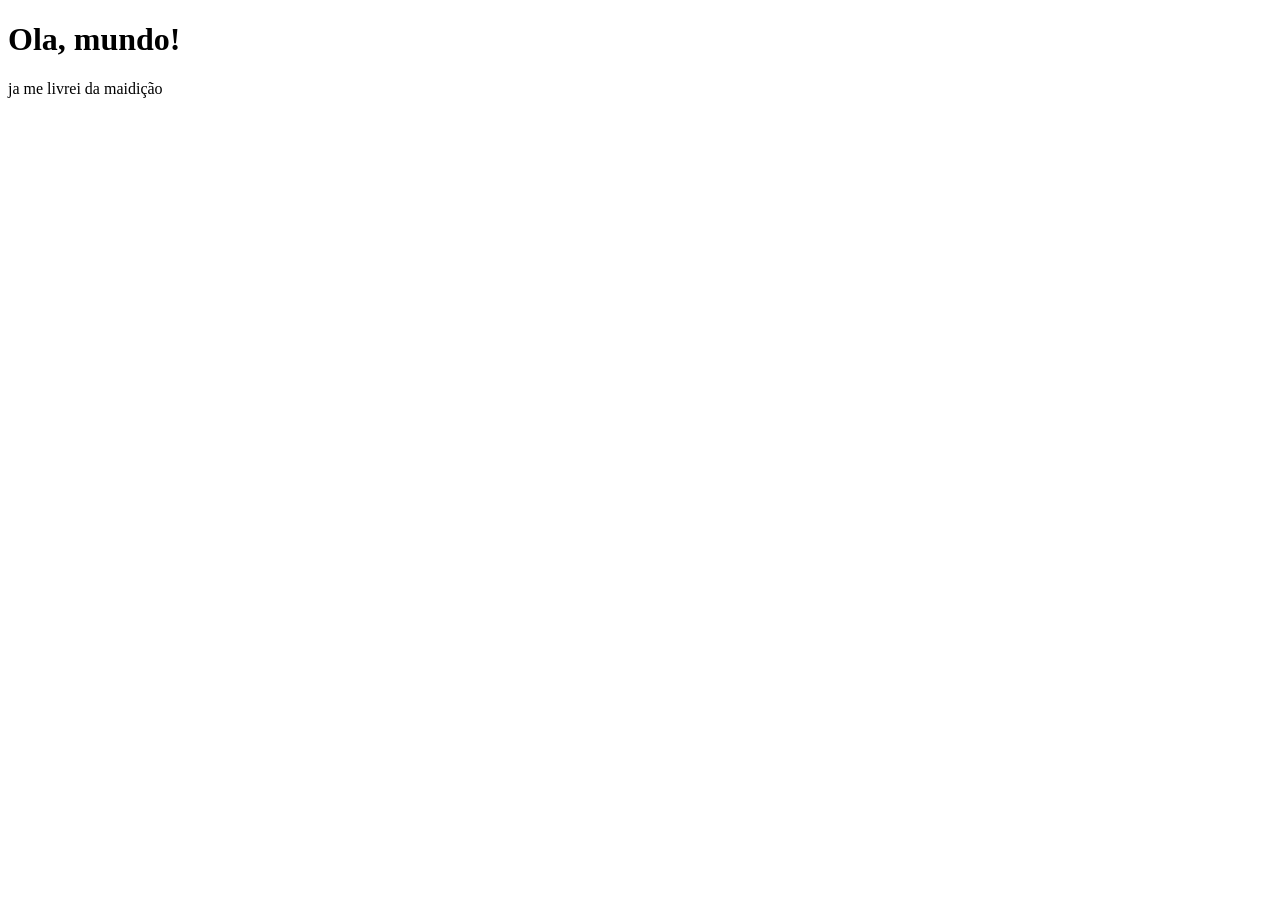
<file: index.html>
<!DOCTYPE html>
<html lang="en">
<head>
    <meta charset="UTF-8">
    <meta name="viewport" content="width=device-width, initial-scale=1.0">
    <title>Document</title>
</head>
<body>
    <h1>Ola, mundo!</h1>
    <p>ja me livrei da maidição</p>
    <script>
        window.alert('Minha primeira mensagem')
    </script>
</body>
</html>
</file>
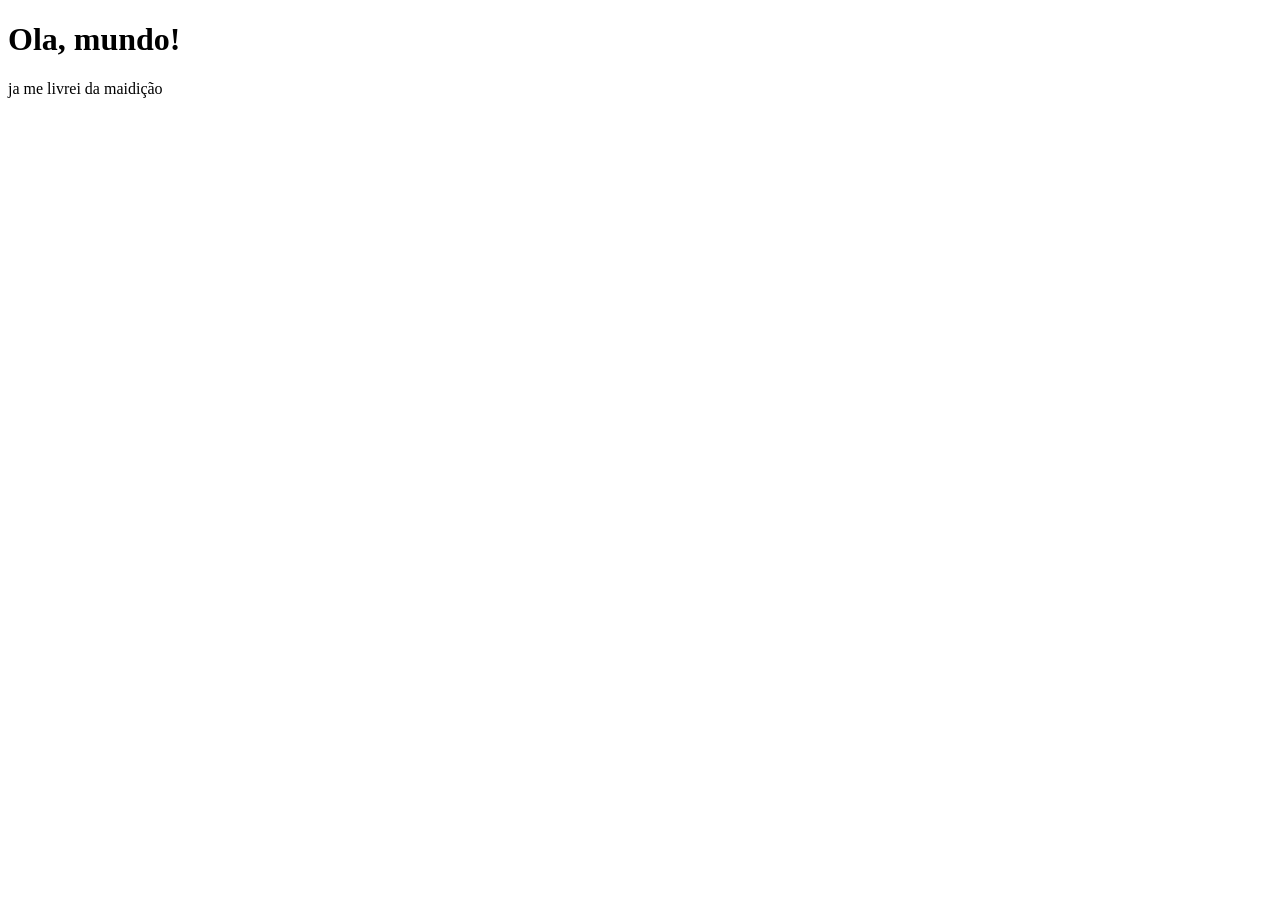
<file: ex002/index.html>
<!DOCTYPE html>
<html lang="en">
<head>
    <meta charset="UTF-8">
    <meta name="viewport" content="width=device-width, initial-scale=1.0">
    <title>Document</title>
</head>
<body>
    <h1>Ola, mundo!</h1>
    <p>ja me livrei da maidição</p>
    <script>
        var nome = window.prompt('Minha primeira mensagem') //vai perguntar  nome
        window.alert (' é um grande prazer em te conhecer, ' + nome) //concatenação
    </script>
</body>
</html>
</file>
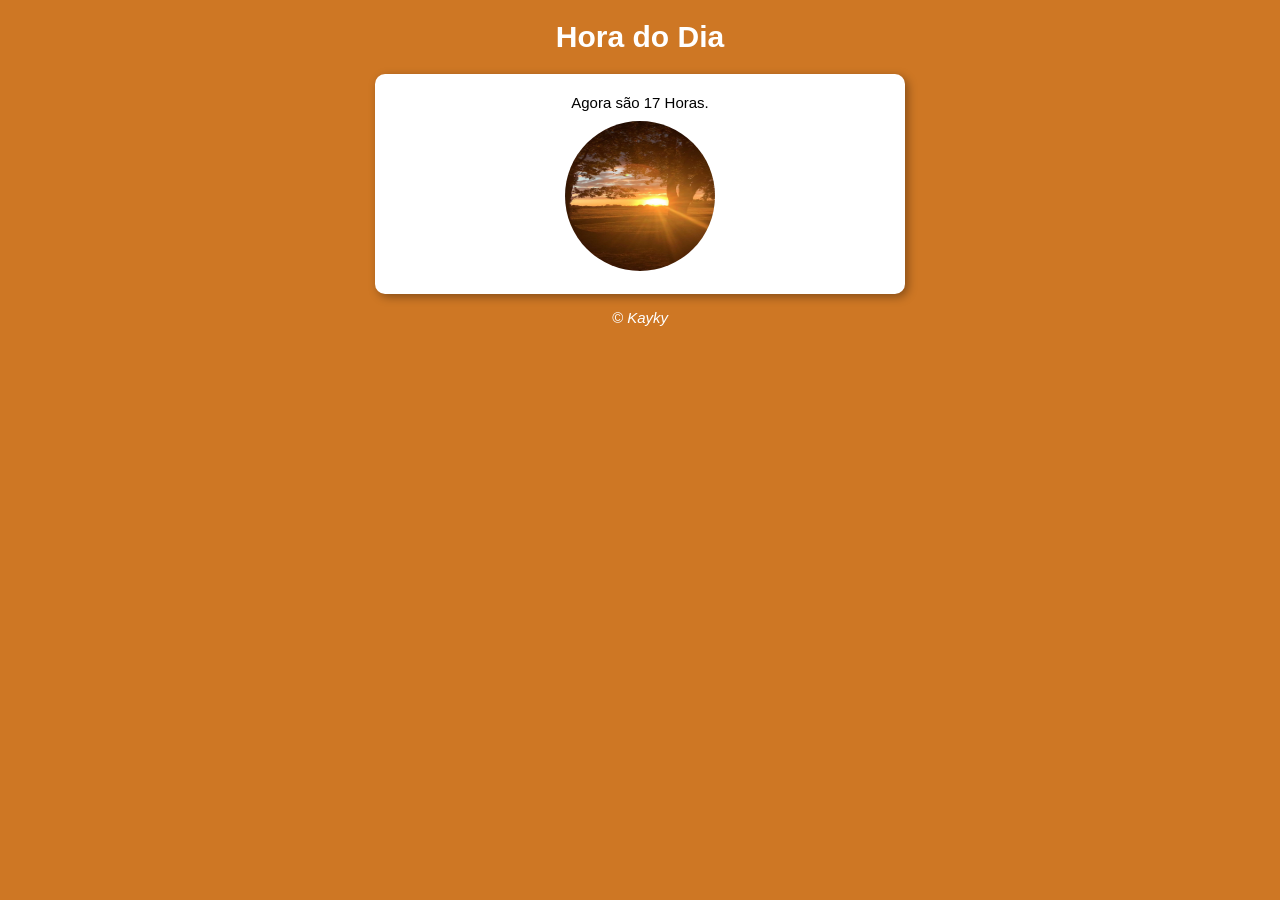
<file: Exercicios/ex005/index.html>
<!DOCTYPE html>
<html lang="pt-br">
<head>
    <meta charset="UTF-8">
    <meta name="viewport" content="width=device-width, initial-scale=1.0">
    <title>Hora do Dia</title>
    <link rel="stylesheet" href="style.css">
</head>
<body onload="carregar()">
    <header>
        <h1>Hora do Dia</h1>
    </header>
    <section>
        <div id="msg">
            Digitando...
        </div>
        <div id="foto">
            <img id="imagem" src="imagens/manha.jpg" alt="manha">
        </div>
    </section>
    <footer>
        <p>&copy; Kayky</p>
    </footer>
    <script src="script.js"></script>
</body>
</html>
</file>
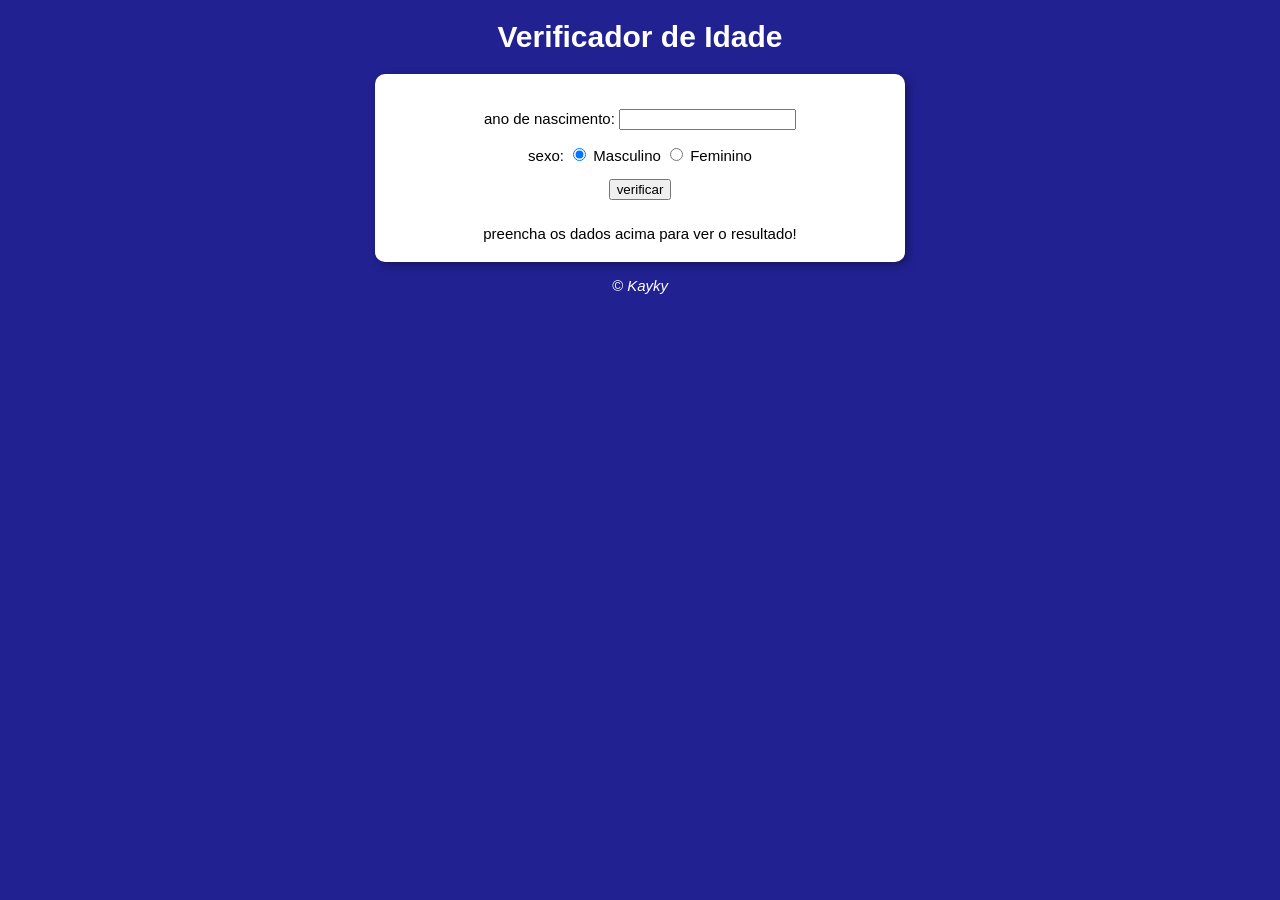
<file: Exercicios/ex006/index.html>
<!DOCTYPE html>
<html lang="pt-br">
<head>
    <meta charset="UTF-8">
    <meta name="viewport" content="width=device-width, initial-scale=1.0">
    <title>Verificador de Idade</title>
    <link rel="stylesheet" href="style.css">
</head>
<body>
    <header>
        <h1>Verificador de Idade</h1>
    </header>
    <section>
        <div>
            <p>ano de nascimento:
                <input type="number" name="txtano" id="txtano" min="0">
            </p>
            <p>sexo:
                <input type="radio" name="radsex" id="mas" checked>
                <label for="mas">Masculino</label>
                <input type="radio" name="radsex" id="fem">
                <label for="fem">Feminino</label>
            </p>
            <p>
                <input type="button" value="verificar" onclick="verificar()">
            </p>
        </div>
        <div id="res">
            preencha os dados acima para ver o resultado!
        </div>
    </section>
    <footer>
        <p>&copy; Kayky</p>
    </footer>
    <script src="script.js"></script>
</body>
</html>
</file>
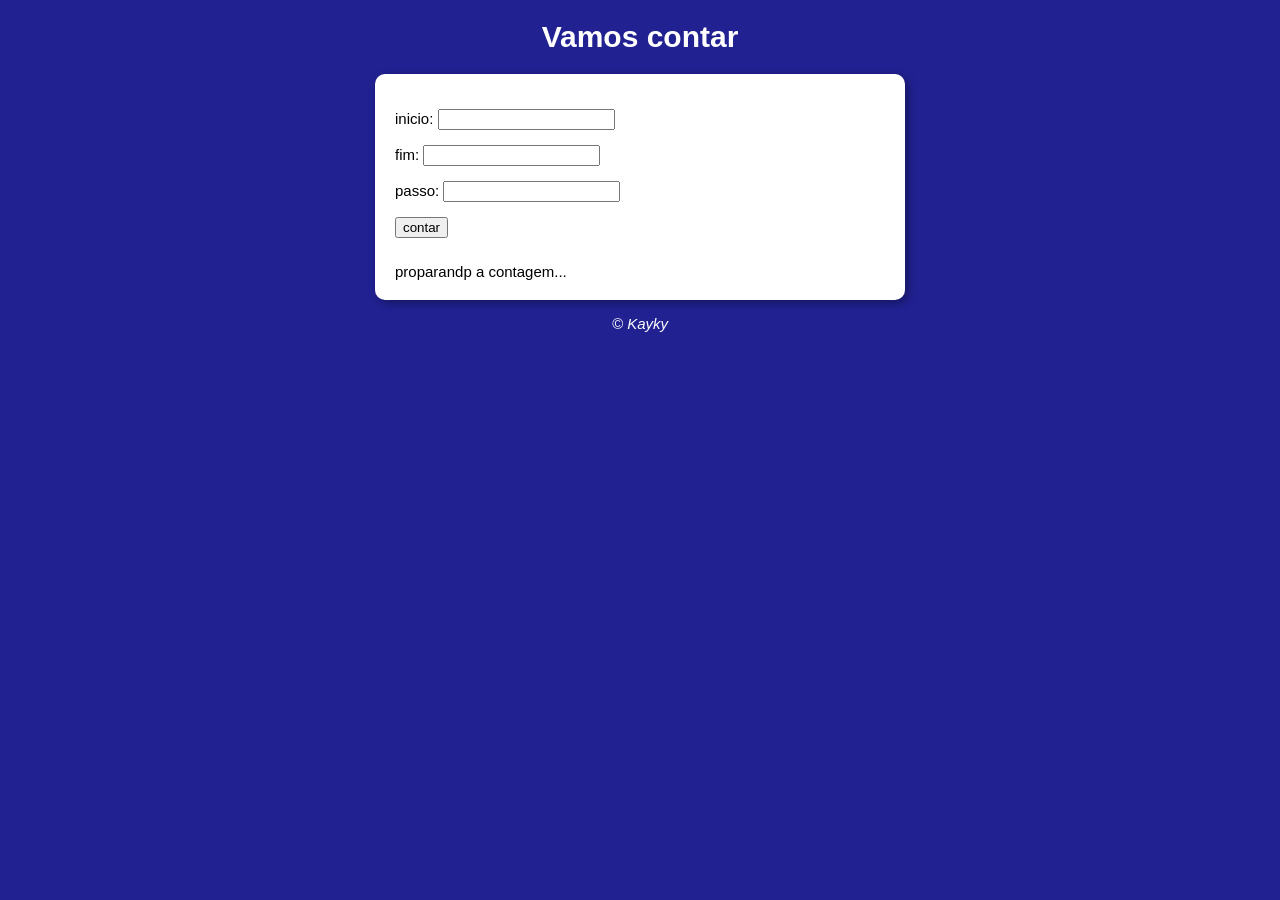
<file: Exercicios/ex008/index.html>
<!DOCTYPE html>
<html lang="pt-br">
<head>
    <meta charset="UTF-8">
    <meta name="viewport" content="width=device-width, initial-scale=1.0">
    <title>Vamos contar</title>
    <link rel="stylesheet" href="style.css">
</head>
<body>
    <header>
        <h1>Vamos contar</h1>
    </header>
    <section>
        <div id="dados">
            <p>inicio: <input type="number" name="inicio" id="txti"></p>
            <p>fim: <input type="number" name="fim" id="txtf"></p>
            <p>passo: <input type="number" name="passo" id="txtp"></p>
            <p><input type="button" value="contar" onclick="contar()"></p>
        </div>
        <div id="res">
            proparandp a contagem...
        </div>
    </section>
    <footer>
        <p>&copy; Kayky</p>
    </footer>
    <script src="script.js"></script>
</body>
</html>
</file>
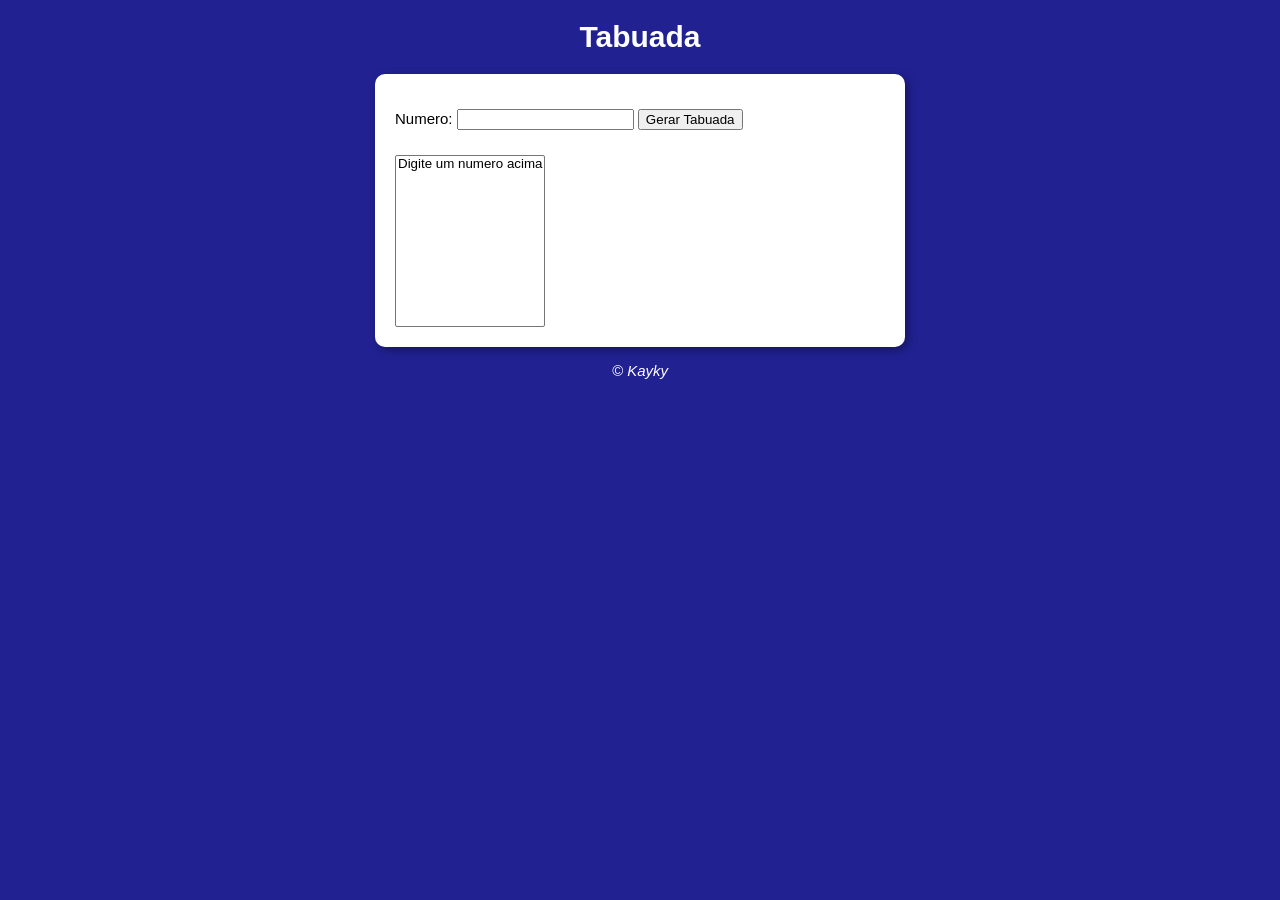
<file: Exercicios/ex009/index.html>
<!DOCTYPE html>
<html lang="pt-br">
<head>
    <meta charset="UTF-8">
    <meta name="viewport" content="width=device-width, initial-scale=1.0">
    <title>modelo de exercicio</title>
    <link rel="stylesheet" href="style.css">
</head>
<body>
    <header>
        <h1>Tabuada</h1>
    </header>
    <section>
        <div>
            <p>Numero: <input type="number" name="num" id="txtn">
            <input type="button" value="Gerar Tabuada" onclick="tabuada()"></p>
        </div>
        <div>
            <select name="Tabuada" id="seltab" size="10">
                <option>Digite um numero acima</option>
            </select>
        </div>
    </section>
    <footer>
        <p>&copy; Kayky</p>
    </footer>
    <script src="script.js"></script>
</body>
</html>
</file>
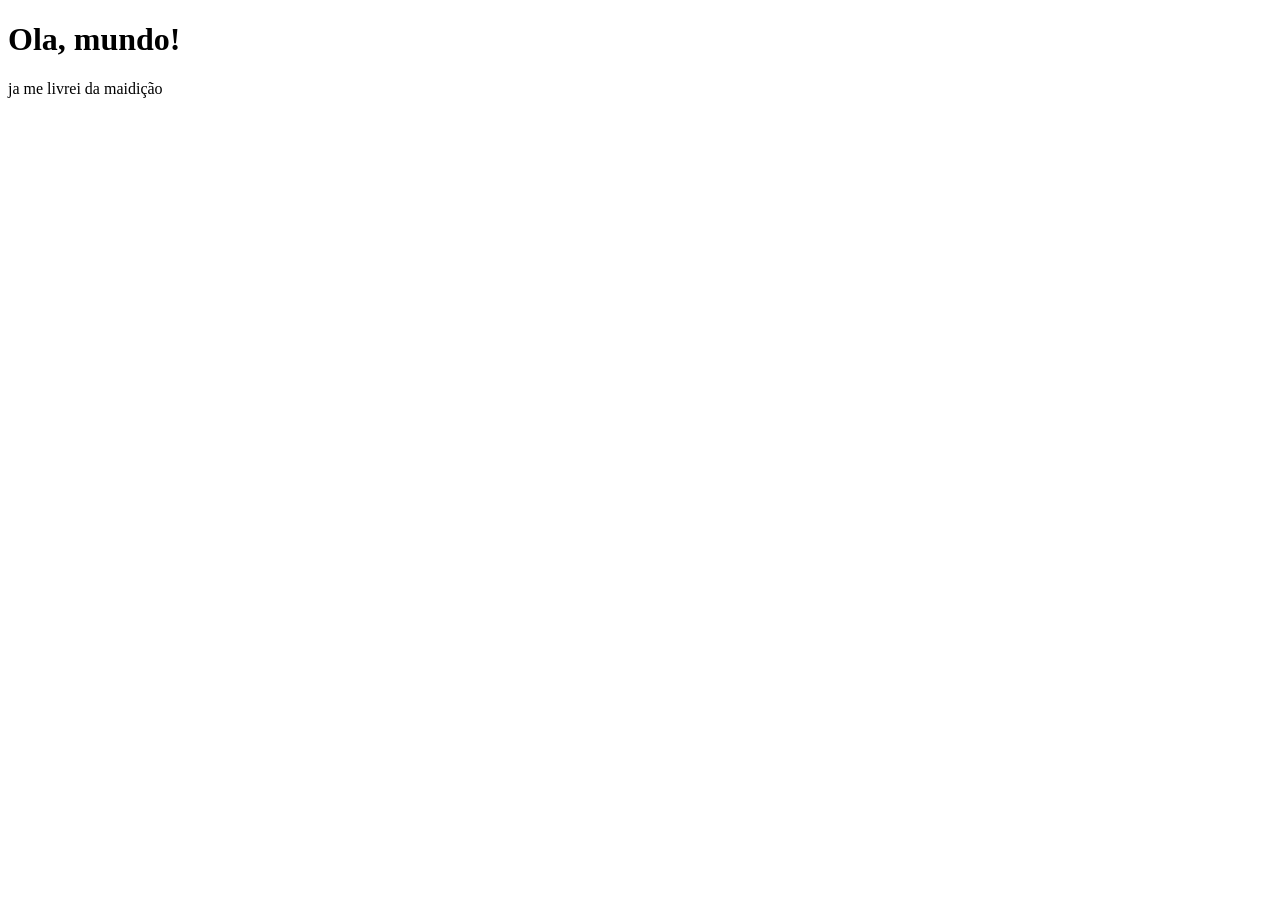
<file: ex002/index2.html>
<!DOCTYPE html>
<html lang="en">
<head>
    <meta charset="UTF-8">
    <meta name="viewport" content="width=device-width, initial-scale=1.0">
    <title>Document</title>
</head>
<body>
    <h1>Ola, mundo!</h1>
    <p>ja me livrei da maidição</p>
    <script>
        var n1 = Number(window.prompt("DIGETE UM NUMERO: "))
        var n2 = Number(window.prompt("Digite outro numero: "))
        var s = n1 + n2
        window.alert(`A soma entre ${n1} e ${n2} é igual a ${s}`)
    </script>
</body>
</html>
</file>
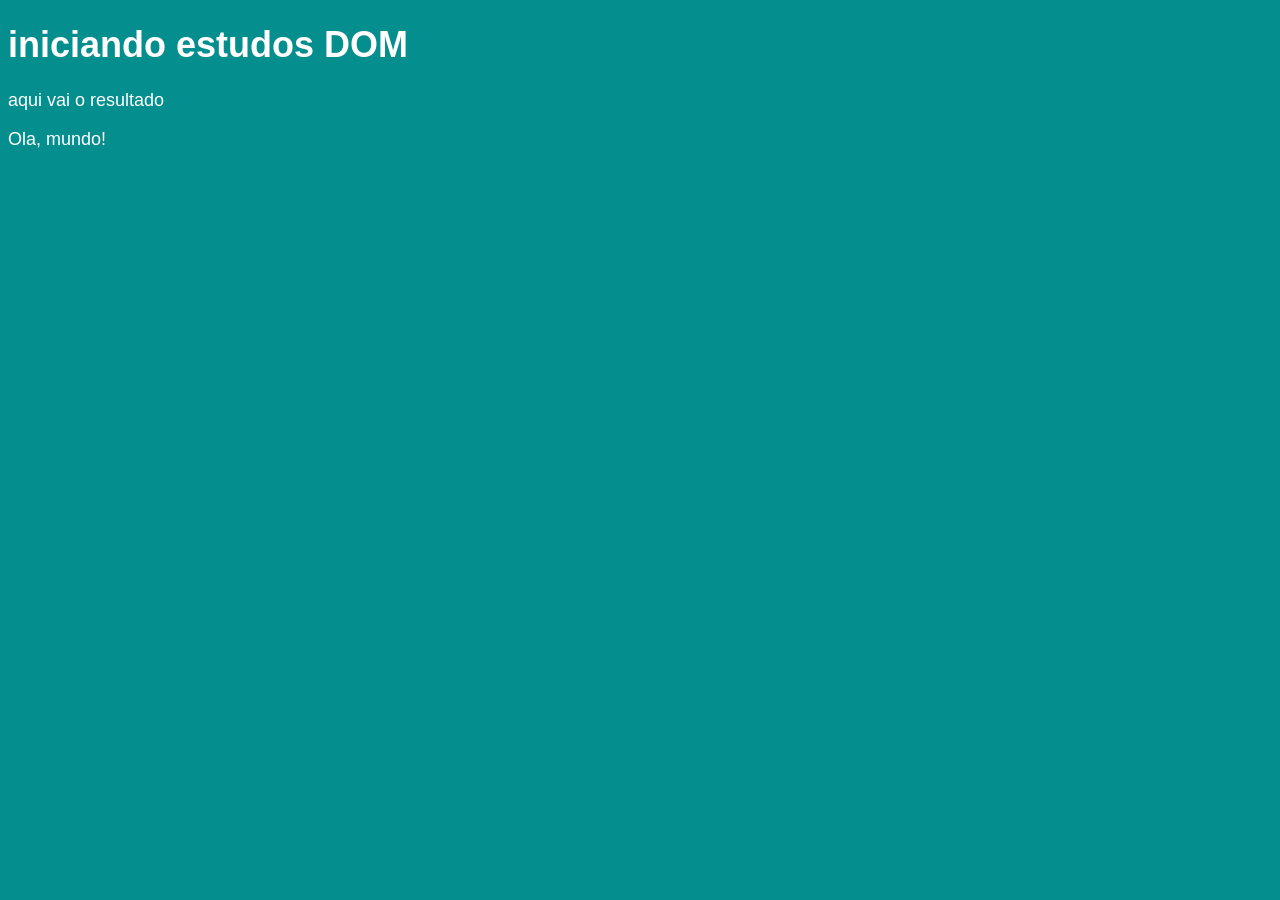
<file: Exercicios/ex002/index4.html>
<!DOCTYPE html>
<html lang="pt-br">
<head>
    <meta charset="UTF-8">
    <meta name="viewport" content="width=device-width, initial-scale=1.0">
    <title>Document</title>
    <style>
        body {
            background-color: rgb(5, 142, 142);
            color: white;
            font: normal 18px arial;
        }
    </style>
</head>
<body>
    <h1>iniciando estudos DOM</h1>
    <p>aqui vai o resultado</p>
    <div id="msg">clique em mim</div>

    <script>
         var corpo = document.body

        var p1 = document.getElementsByTagName('p')[0]

        var d = document.getElementById('msg')
        d.innerText = 'Ola, mundo!'

        /*
        document.getElementById('msg')        // id
        document.getElementsByTagName('p')    // tag
        document.getElementsByClassName('txt')// classe
        document.querySelector('#msg')        // seletor CSS
        document.querySelector('.txt')        // classe
        document.querySelector('p')           // tag
        */
    </script>
</body>
</html>
</file>
<file: Exercicios/ex005/style.css>
body {
    background-color: rgb(33, 33, 146);
    font: normal 15px arial;
}

header {
    color: white;
    text-align: center;
}

section {
    background-color: white;
    border-radius: 10px;
    padding: 15px;
    width: 500px;
    margin: auto;
    box-shadow: 3px 3px 10px rgba(0, 0, 0, 0.348);

}

div {
    text-align: center;
    padding: 5px;
}

footer {
    color: white;
    text-align: center;
    font-style: italic;

}

img {
  border-radius: 50%;
  width: 150px;
  height: 150px;
}
</file>
<file: Exercicios/ex006/style.css>
body {
    background-color: rgb(33, 33, 146);
    font: normal 15px arial;
}

header {
    color: white;
    text-align: center;
}

section {
    text-align: center;
    background-color: white;
    border-radius: 10px;
    padding: 15px;
    width: 500px;
    margin: auto;
    box-shadow: 3px 3px 10px rgba(0, 0, 0, 0.348);

}

div {
    text-align: center;
    padding: 5px;
}

footer {
    color: white;
    text-align: center;
    font-style: italic;

}

img {
    text-align: center;
  border-radius: 50%;
  width: 150px;
  height: 150px;
}

#res {
    text-align: center;
}

#res img {
    display: block;
    margin: 20px auto 0 auto;
}
</file>
<file: Exercicios/ex008/style.css>
body {
    background-color: rgb(33, 33, 146);
    font: normal 15px arial;
}

header {
    color: white;
    text-align: center;
}

section {
    background-color: white;
    border-radius: 10px;
    padding: 15px;
    width: 500px;
    margin: auto;
    box-shadow: 3px 3px 10px rgba(0, 0, 0, 0.348);

}

div {
    padding: 5px;
}

footer {
    color: white;
    text-align: center;
    font-style: italic;

}

img {
    text-align: center;
  border-radius: 50%;
  width: 150px;
  height: 150px;
}

#res img {
    display: block;
    margin: 20px auto 0 auto;
}
</file>
<file: Exercicios/ex009/style.css>
body {
    background-color: rgb(33, 33, 146);
    font: normal 15px arial;
}

header {
    color: white;
    text-align: center;
}

section {
    background-color: white;
    border-radius: 10px;
    padding: 15px;
    width: 500px;
    margin: auto;
    box-shadow: 3px 3px 10px rgba(0, 0, 0, 0.348);

}

div {
    padding: 5px;
}

footer {
    color: white;
    text-align: center;
    font-style: italic;

}

img {
    text-align: center;
  border-radius: 50%;
  width: 150px;
  height: 150px;
}

#res img {
    display: block;
    margin: 20px auto 0 auto;
}
</file>
